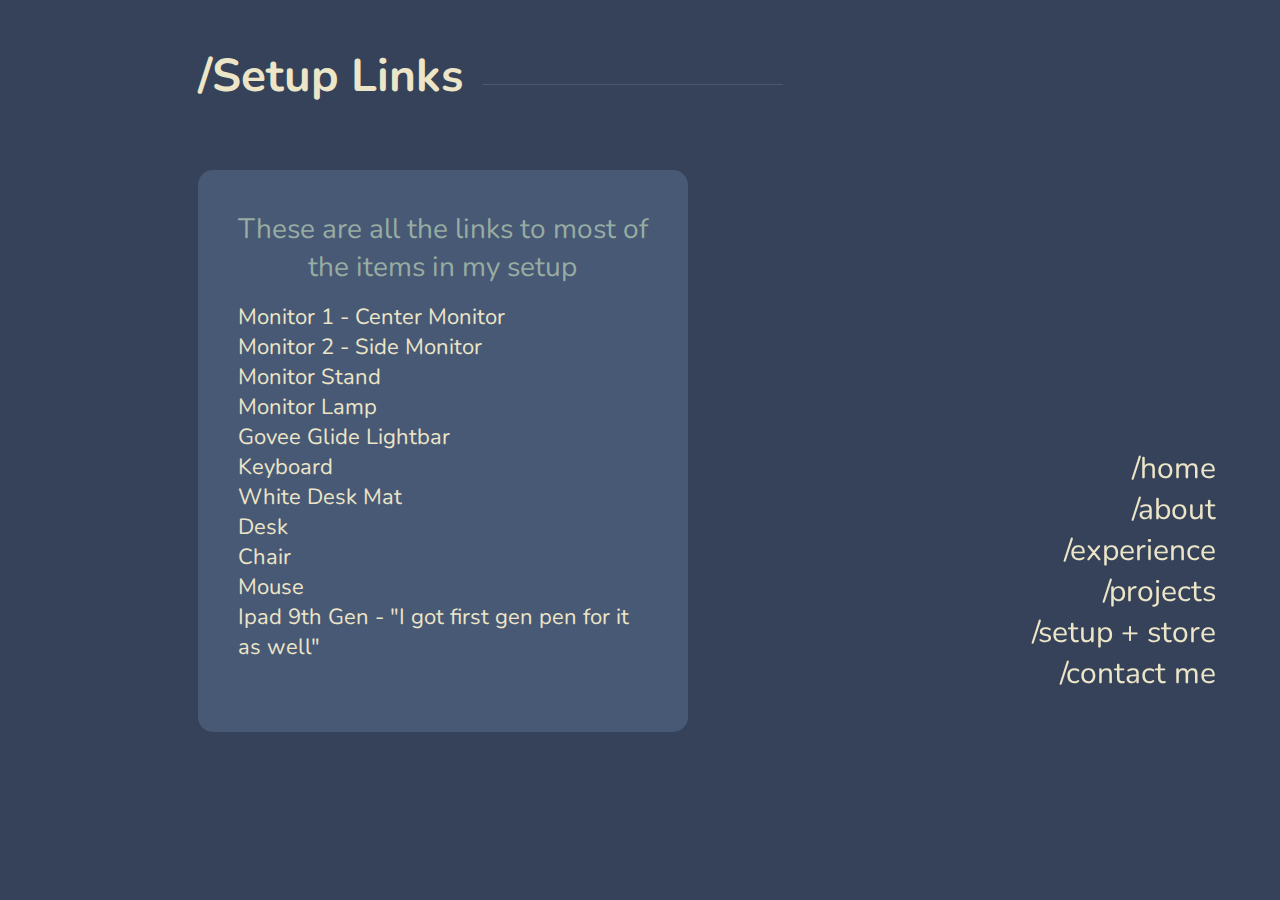
<file: CNAME/setup.html>
<!DOCTYPE html>
<html lang="en">
<head>
    <meta charset="UTF-8">
    <meta http-equiv="X-UA-Compatible" content="IE=edge">
    <meta name="viewport" content="width=device-width, initial-scale=1.0">
    <link rel="stylesheet" href="styles.css">
    <link rel="stylesheet" href="index.html">
    <title>Setup</title>
</head>
<body cz-shortcut-listen="true">
  <section class="about-me" id="about">
    <h1>/Setup Links</h1>
    <div id="thanks" class="container">
      <div class="aboutdesc">
        <p>These are all the links to most of the items in my setup</p>
        <br>
        <div class="items">
          <a href="https://www.amazon.ca/gp/product/B09NP9BR5Z/ref=ppx_yo_dt_b_asin_title_o07_s00?ie=UTF8&psc=1">Monitor 1 - Center Monitor</a><br>
          <a href="https://www.bestbuy.ca/en-ca/product/samsung-27-fhd-75hz-5ms-gtg-ips-led-freesync-gaming-monitor-lf27t350fhnxza-dark-blue-grey/14933348?source=search&asSlot=1">Monitor 2 - Side Monitor</a><br>
          <a href="https://www.amazon.ca/gp/product/B07T5SY43L/ref=ppx_yo_dt_b_asin_title_o06_s00?ie=UTF8&psc=1">Monitor Stand</a><br>
          <a href="https://www.amazon.ca/gp/product/B09H6Y3PRV/ref=ppx_yo_dt_b_asin_title_o00_s00?ie=UTF8&psc=1">Monitor Lamp</a><br>
          <a href="https://ca.govee.com/collections/flash-deals/products/govee-glide-wall-light?variant=40521000321230">Govee Glide Lightbar</a><br>
          <a href="https://www.amazon.ca/gp/product/B0B17KX7FX/ref=ppx_yo_dt_b_asin_title_o06_s00?ie=UTF8&th=1">Keyboard</a><br>
          <a href="https://www.amazon.ca/gp/product/B08FG4Q759/ref=ppx_yo_dt_b_asin_title_o05_s00?ie=UTF8&th=1">White Desk Mat</a><br>
          <a href="https://www.amazon.ca/dp/B075F9KPQH?psc=1&ref=ppx_yo2ov_dt_b_product_details">Desk</a><br>
          <a href="https://www.amazon.ca/Recliner-Computer-Footrest-Massage-Ergonomic/dp/B08R1F77KB/ref=sr_1_1?keywords=zeanus%2Bchair&qid=1672708366&sr=8-1&th=1">Chair </a><br>
          <a href="https://www.amazon.ca/gp/product/B082G5SPR5/ref=ppx_yo_dt_b_asin_title_o02_s00?ie=UTF8&th=1">Mouse</a><br>
          <a href="https://www.apple.com/ipad-10.2/">Ipad 9th Gen - "I got first gen pen for it as well"</a><br>
          <br>
        </div>
      </div>
    </div>
  </section>

  <nav class="nav">
    <a href="/index.html">/home</a>
    <a href="/index.html#about">/about</a>
    <a href="/index.html#experience">/experience</a>
    <a href="/index.html#projects">/projects</a>
    <a href="setup.html">/setup + store</a>
    <a href="/index.html#contact">/contact me</a>
    <div class="social">
      <a class="links" href="https://github.com/arafatiqbal"><i class="bi bi-github"></i></a>
      <a class="links" href="https://www.linkedin.com/in/arafat-iqbal/"><i class="bi bi-linkedin"></i></a>
      <a class="links" href="https://www.tiktok.com/@arafat.iq"><i class="bi bi-tiktok"></i></a>
      <a class="links" href="https://www.instagram.com/shotbyarafat/"><i class="bi bi-instagram"></i>
      </a>
    </div>
  </nav>


</body>
</file>
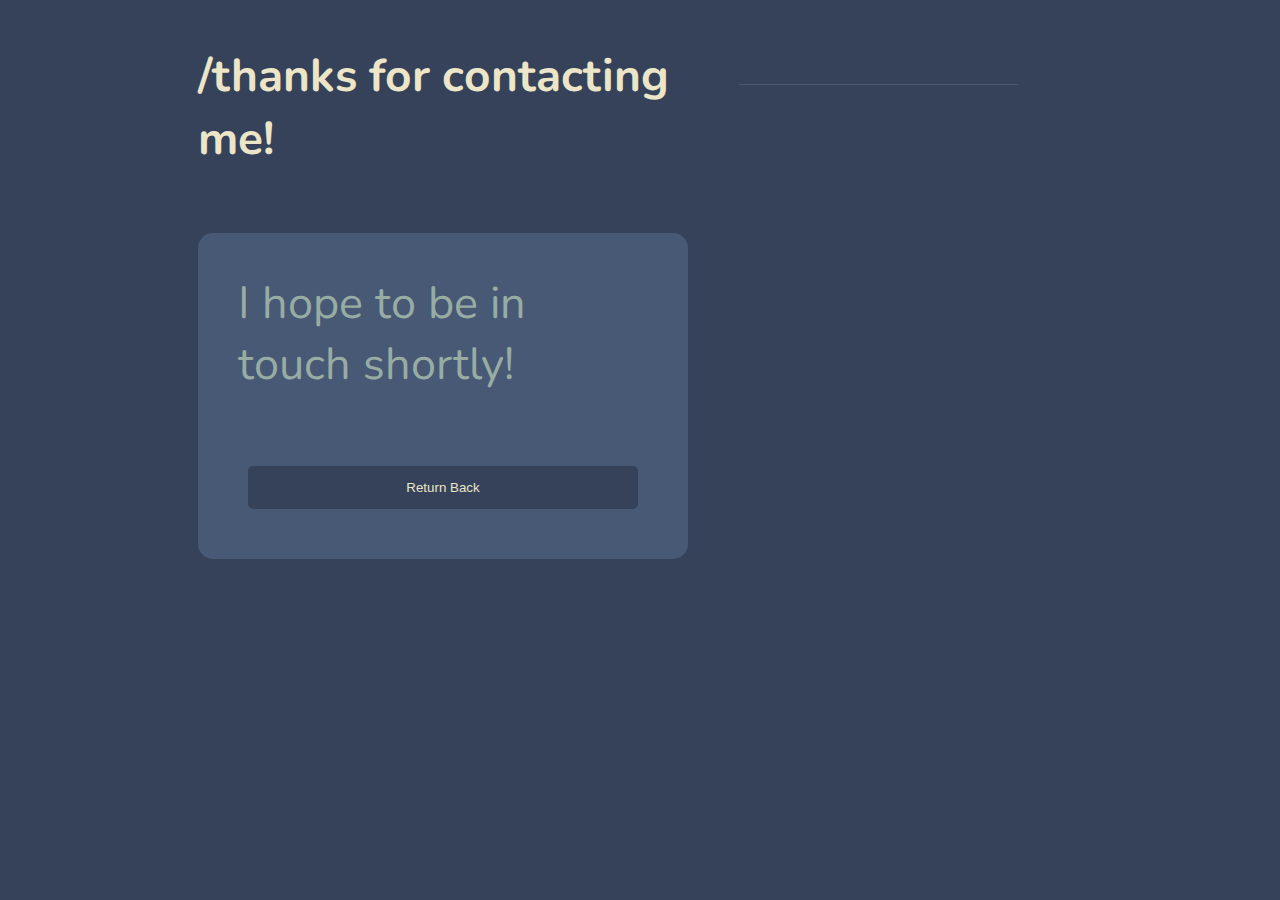
<file: CNAME/thanks.html>
<!DOCTYPE html>
<html lang="en">
  <!-- Google tag (gtag.js) -->
  <script
    async
    src="https://www.googletagmanager.com/gtag/js?id=G-TJ47F30SKK"
  ></script>
  <script>
    window.dataLayer = window.dataLayer || [];
    function gtag() {
      dataLayer.push(arguments);
    }
    gtag("js", new Date());

    gtag("config", "G-TJ47F30SKK");
  </script>
  <head>
    <meta charset="UTF-8" />
    <meta http-equiv="X-UA-Compatible" content="IE=edge" />
    <meta name="viewport" content="width=device-width, initial-scale=1.0" />
    <link rel="stylesheet" href="styles.css" />
    <style>
      #thanks {
        background-color: var(--darkigh);
        padding: 40px;
        width: 50%;
        border-radius: 15px;
      }
      #thanks p {
        font-size: 45px;
        text-align: left;
      }
      #thanksform {
        margin: unset;
        padding: unset;
      }
      input[type="submit"]:hover {
        background-color: var(--gold);
        color: var(--dark);
      }
      @media only screen and (max-width: 768px) {
        #thanks {
          width: unset;
        }
        #thanks p {
          font-size: 22px;
        }
      }
    </style>
    <title>Document</title>
  </head>
  <body>
    <section class="about-me" id="about">
      <h1>/thanks for contacting me!</h1>
      <div id="thanks" class="container">
        <div class="aboutdesc">
          <p>I hope to be in touch shortly! <br /><br /></p>
          <form id="thanksform" action="https://hamzashar.com/#">
            <input type="submit" value="Return Back" />
          </form>
        </div>
      </div>
    </section>
  </body>
</html>
</file>
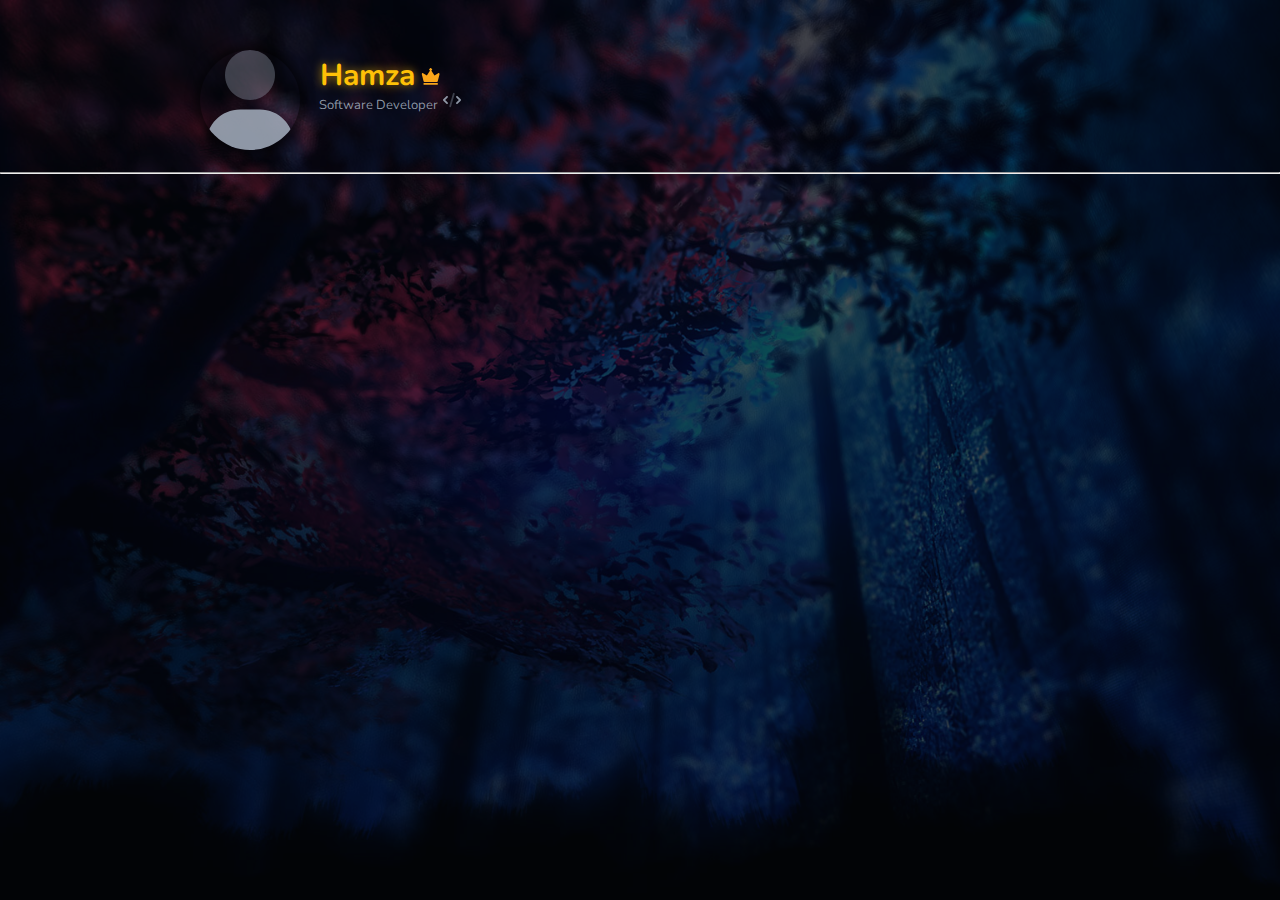
<file: profile/profile.html>
<!DOCTYPE html>
<html lang="en">
<head>
  <title>Hamza Sharif</title>
  <link rel="stylesheet" type="text/css" href="/profile/profile.css">
  <script defer src="profile.js"></script>
  <link rel="icon" href="/Images/icons/Icon.png">
  <meta name="viewport" content="width=device-width, initial-scale=1.0">
</head>
<body>
  <div class="everything"></div>
  <section>
    <!-- Head Page -->
    <div class="profile-container">
      <!-- Profile Image -->
      <div class="profile-image">
        <svg class="uniteddb-icon" fill="#a0abbae0" xmlns="http://www.w3.org/2000/svg" width="10" height="17" viewBox="0 0 448 512">
          <defs>
            <style>.fa-secondary { opacity: .4; }</style>
          </defs>
          <path class="fa-primary" d="M274.7 304H173.3C77.61 304 0 381.6 0 477.3c0 19.14 15.52 34.67 34.66 34.67h378.7C432.5 512 448 496.5 448 477.3C448 381.6 370.4 304 274.7 304z"></path>
          <path class="fa-secondary" d="M352 128c0 70.69-57.3 128-128 128C153.3 256 96 198.7 96 128s57.31-128 128-128C294.7 0 352 57.31 352 128z"></path>
        </svg>
      </div>
  
      <!-- Name -->
      <span class="name">Hamza</span>
  
      <!-- Owner SVG -->
      <div class="Owner-svg">
        <svg xmlns="http://www.w3.org/2000/svg" height="2em" viewBox="0 0 18 18" class="name-icon">
          <path fill="#faa61a" d="M 13.6572 5.42868 C 13.8879 5.29002 14.1806 5.30402 14.3973 5.46468 C 14.6133 5.62602 14.7119 5.90068 14.6473 6.16202 L 13.3139 11.4954 C 13.2393 11.7927 12.9726 12.0007 12.6666 12.0007 H 3.33325 C 3.02725 12.0007 2.76058 11.792 2.68592 11.4954 L 1.35258 6.16202 C 1.28792 5.90068 1.38658 5.62602 1.60258 5.46468 C 1.81992 5.30468 2.11192 5.29068 2.34325 5.42868 L 5.13192 7.10202 L 7.44592 3.63068 C 7.46173 3.60697 7.48377 3.5913 7.50588 3.57559 C 7.5192 3.56612 7.53255 3.55663 7.54458 3.54535 L 6.90258 2.90268 C 6.77325 2.77335 6.77325 2.56068 6.90258 2.43135 L 7.76458 1.56935 C 7.89392 1.44002 8.10658 1.44002 8.23592 1.56935 L 9.09792 2.43135 C 9.22725 2.56068 9.22725 2.77335 9.09792 2.90268 L 8.45592 3.54535 C 8.46794 3.55686 8.48154 3.56651 8.49516 3.57618 C 8.51703 3.5917 8.53897 3.60727 8.55458 3.63068 L 10.8686 7.10202 L 13.6572 5.42868 Z M 2.66667 12.6673 H 13.3333 V 14.0007 H 2.66667 V 12.6673 Z"></path>
        </svg>
        <span class="Owner-text">Owner</span>
      </div>
  
      <!-- Job Position -->
      <span class="job-position">Software Developer</span>
  
      <!-- Code SVG -->
      <div class="code-svg">
        <svg class="uniteddb-icon" fill="currentColor" xmlns="http://www.w3.org/2000/svg" viewBox="0 0 640 512">
          <defs>
            <style>.fa-secondary { opacity: .4; }</style>
          </defs>
          <path class="fa-primary" d="M518.6 121.4L630.6 233.4C643.1 245.9 643.1 266.1 630.6 278.6L518.6 390.6C506.1 403.1 485.9 403.1 473.4 390.6C460.9 378.1 460.9 357.9 473.4 345.4L562.7 256L473.4 166.6C460.9 154.1 460.9 133.9 473.4 121.4C485.9 108.9 506.1 108.9 518.6 121.4V121.4zM166.6 166.6L77.25 256L166.6 345.4C179.1 357.9 179.1 378.1 166.6 390.6C154.1 403.1 133.9 403.1 121.4 390.6L9.372 278.6C-3.124 266.1-3.124 245.9 9.372 233.4L121.4 121.4C133.9 108.9 154.1 108.9 166.6 121.4C179.1 133.9 179.1 154.1 166.6 166.6V166.6z"></path>
          <path class="fa-secondary" d="M414.8 40.79L286.8 488.8C281.9 505.8 264.2 515.6 247.2 510.8C230.2 505.9 220.4 488.2 225.2 471.2L353.2 23.21C358.1 6.216 375.8-3.624 392.8 1.232C409.8 6.087 419.6 23.8 414.8 40.79z"></path>
        </svg>
        <br>
      </div>
    </div>
  </section>
  <br>
  <hr>
  
<section>
  
</section>
</body>
</html>
</file>
<file: CNAME/styles.css>
@import url("https://fonts.googleapis.com/css2?family=Nunito&display=swap");
:root {
--dark: #354259;
--darkigh: #485975;
--brown: #cdc2ae;
--gold: #ece5c7;
--green: #c2ded1;
--dgreen: #97aca2;
}

html {
scroll-behavior: smooth;
}

body {
font-size: 12px;
font-family: "Nunito", sans-serif;
background: #354259; 
}

.nav {
display: flex;
flex-direction: column;
align-items: flex-end;
position: fixed;
right: 0;
padding-right: 5%;
bottom: 15%;
background-color: transparent;
}

.nav a {
color: var(--gold);
font-size: 30px;
text-decoration: none;
transition: 0.5s;
}

.nav a:hover {
color: var(--dgreen);
transform: scale(1.06);
}

.social {
padding-top: 30px;
font-size: 30px;
text-decoration: none;
}

.social i {
color: var(--gold);
}
.social-mobile {
padding-top: 30px;
font-size: 30px;
text-decoration: none;
}

.social-mobile i {
color: var(--gold);
}

.links {
padding: 3px;
}

.links :hover {
color: var(--dgreen);
}

.intro {
display: flex;
flex-direction: column;
align-items: flex-start;
padding-left: 15%;
padding-top: 5%;
min-height: 100vh;
}

.intro-title {
font-size: 86px;
color: var(--green);
}

.intro-title .text-wrapper {
position: relative;
display: inline-block;
padding-top: 0.2em;
padding-right: 0.05em;
padding-bottom: 0.1em;
overflow: hidden;
}

.intro-title .letter {
transform-origin: 0 100%;
display: inline-block;
line-height: 1em;
}

.name {
color: var(--gold);
}

.intro-sub {
margin-top: -65px;
font-size: 35px;
color: var(--green);
}

.intro-desc {
font-size: 22px;
max-width: 70%;
text-align: justify;
padding-bottom: 50px;
margin-top: -20px;
color: var(--dgreen);
}

.intro object {
max-width: 350px;
}

object {
  overflow-clip-margin: content-box !important;
  overflow: clip !important;
  overflow-x: ;
  overflow-y: ;
}

svg:root {
  width: 100%;
  height
  : 100%;
}
object[Attributes Style] {
  width: 350px;
}

.img-desc {
display: flex;
flex-direction: row;
}

.man {
  margin-top: 5%;
  margin-right: 20%;
}

.intro-contact {
text-decoration: none;
color: var(--gold);
font-size: 25px;
font-weight: bolder;
padding: 15px 30px;
cursor: pointer;
border: 3px solid var(--gold);
border-radius: 10px;
}

.intro-contact:hover {
color: var(--dgreen);
border: 3px solid var(--dgreen);
}

.container {
display: flex;
flex-direction: row;
}

.about-me {
padding-top: 5px;
padding-left: 15%;
padding-right: 20%;
min-height: 60vh;
}

#about h1:after {
content: "";
display: block;
width: 300px;
margin-top: 40px;
height: 1px;
margin-left: 20px;
background-color: var(--darkigh);
}

.about-me h1 {
display: flex;
padding-bottom: 32px;
font-size: 46px;
font-weight: 700;
color: var(--gold);
}

.about-me a {
text-decoration: none;
color: var(--gold);
font-weight: 32px;
}

#stack {
padding-top: 20px;
list-style: none;
display: grid;
grid-template-columns: repeat(2, minmax(180px, 10px));
}

.tech-stack {
list-style: none;
}

.tech-stack li {
position: relative;
padding-left: 20px;
font-size: 18px;
color: var(--gold);
}

.tech-stack li::before {
content: "▹ ";
color: var(--gold);
  position: absolute;
  left: 0;
}

#job-desc li {
color: var(--dgreen);
font-size: 21px;
text-align: justify;
}
/* Image div */
.face {
padding-left: 40px;
}
/* Actual Image */
.baki img {
max-width: 300px;
height: auto;
border-radius: 10px;
margin-left: 30px;
box-shadow: 6px 13px 23px -5px rgb(0 0 0 / 46%);
border: none;
transition: 0.5s;
}
.baki img:hover {
transform: scale(1.03);
}
/* About me description */
.container p {
font-size: 21px;
color: var(--dgreen);
text-align: justify;
margin: 0;
max-width: 600px;
}
#experience {
margin-top: 50px;
}
#experience h1::after {
content: "";
display: block;
width: 300px;
margin-top: 40px;
height: 1px;
margin-left: 20px;
background-color: var(--darkigh);
}
#date {
color: var(--brown);
}
.exptitle {
color: var(--gold);
padding-bottom: 20px;
max-width: 800px;
font-size: 13px;
}
.card-grid {
display: grid;
grid-template-columns: repeat(3, minmax(300px, 1fr));
grid-gap: 15px;
}
.card {
display: flex;
padding: 2rem 1.75rem;
flex-direction: column;
position: relative;
background-color: var(--darkigh);
border-radius: 15px;
transition: 0.5s;
}
.card:hover {
transform: scale(1.04);
}
.card-header {
margin-top: -20px;
display: flex;
padding: 1.25em 0 !important;
flex-direction: row;
justify-content: space-between;
border-bottom: none !important;
}
.card-title {
color: var(--gold);
font-size: 24px;
font-weight: 700;
margin-bottom: 10px;
}
.card-desc {
color: var(--brown);
font-size: 18px;
padding-bottom: 40px;
}
.card-tech {
color: var(--dgreen);
font-size: 16px;
position: absolute;
padding-bottom: 20px;
padding-right: 10px;
bottom: 0;
padding-top: 10px;
}
.folder-icon {
font-size: 30px;
color: var(--green);
}
#external-links a {
font-size: 20px;
padding: 3px;
color: var(--gold);
}
#external-links a:hover {
color: var(--green);
}
.contact-box {
width: 70%;
}
#contact-me {
margin: unset;
}
form {
margin-top: 5em;
background-color: var(--darkigh);
display: flex;
flex-direction: column;
padding: 20px;
border-radius: 15px;
}
input,
textarea,
#contact-btn {
padding: 12px;
margin: 10px;
border: 2px solid var(--dark);
border-radius: 5px;
color: var(--gold);
background-color: var(--dark);
}
#contact-btn {
width: 200px;
}
#contact-btn:hover {
background-color: var(--gold);
color: #354259;
}
input::placeholder {
color: var(--gold);
}
textarea::placeholder {
color: var(--gold);
}
.footer {
display: flex;
flex-direction: column;
text-align: center;
padding-top: 100px;
justify-content: center;
color: var(--gold);
font-size: 15px;
}
.footer a {
text-decoration: none;
color: var(--green);
}
@media only screen and (max-width: 768px) {
.man {
display: none;
}
.nav {
display: none;
}
.face {
display: none;
}
.intro {
min-height: unset;
padding-left: unset;
margin: 0;
align-items: center;
}
.intro-title {
font-size: 40px;
text-align: center;
}
.intro-sub {
margin-top: -30px;
text-align: center;
}
.intro-desc {
font-size: 18px;
text-align: center;
max-width: 100%;
}
.tech-stack {
padding: unset;
}
#stack {
padding: 0;
grid-template-columns: repeat(2, minmax(120px, 10px));
}
#job-desc li {
font-size: 20px;
text-align: left;
}
.everything {
padding: 10px;
width: 95%;
}
.about-me {
padding-top: 25px;
padding-left: 5%;
padding-right: 5%;
}
.about-me h1 {
font-size: 25px;
padding-bottom: unset;
}
#about h1:after {
display: none;
}
#contact-btn {
width: unset;
}
}
@media (min-width: 769px) {
.social-mobile {
display: none;
}
}
@media (max-width: 1080px) {
.card-grid {
grid-template-columns: repeat(auto-fill, minmax(250px, 1fr));
grid-gap: 10px;
}
.contact-box {
width: 100%;
}
}
#thanks {
background-color: #485975;
padding: 40px;
  padding-top: 40px;
  padding-right: 40px;
  padding-bottom: 40px;
  padding-left: 40px;
  width: 50%;
border-radius: 15px;
  border-top-left-radius: 15px;
  border-top-right-radius: 15px;
  border-bottom-right-radius: 15px;
  border-bottom-left-radius: 15px;
}
#thanks p {
font-size: 28px;
text-align:center;
}
.items{
font-size: 22px;
}

.about-me a {
text-decoration: none;
color: var(--gold);

}
a:-webkit-any-link {
cursor:pointer;
}
div {
display:block;
}
</file>
<file: profile/profile.css>
@import url("https://fonts.googleapis.com/css2?family=Nunito&display=swap");

  :root {
    --blue: #007bff;
    --indigo: #6610f2;
    --purple: #6f42c1;
    --pink: #e83e8c;
    --red: #ff306a;
    --orange: #fd7e14;
    --yellow: #ffc107;
    --green: #00ffa8;
    --teal: #20c997;
    --cyan: #17a2b8;
    --white: #fff;
    --twhite:#deebffe0;
    --dwhite:#a0abbae0;
    --gray: #6c757d;
    --gray-dark: #343a40;
    --primary: #007bff;
    --secondary: #6c757d;
    --success: #00ffaa9f;
    --info: #17a2b8;
    --warning: #ffc107;
    --danger: #ff306a;
    --light: #f8f9fa;
    --dark: #0a121a;
    --darkigh:#1b253042;
    --hover-darkigh:#243141a8;
    }

  html {
    scroll-behavior: smooth;
  }

  body {
    margin: 0;
    font-size: 12px;
    font-family: "Nunito", sans-serif;
    background: var(--dark);
    background-image: url(/Images/background/wall\ paper.jpg);
    background-attachment: fixed;
    background-position: center;
    background-repeat: no-repeat;
    background-size: cover;
  }

  body::before {
    content: "";
    background-color: #030608;
    opacity: 0.7;  /* Increase the opacity for a darker overlay */
    position: absolute;
    top: 0;
    left: 0;
    width: 100%;
    height: 100%;
    z-index: -1; /* To ensure the overlay is behind the content */
  }

  .profile-container {
    display: flex;
    align-items: center;
  }

  .profile-image {
    position: relative;
    width: 100px;
    height: 100px;
    margin-left: 200px; 
    margin-top: 50px; 
    border-radius: 50%;
    overflow: hidden;
    box-shadow: 0 0 10px 5px rgba(0, 0, 0, 0.514);
  }

  #profile-img {
    width: 100%;
    height: 100%;
    object-fit: cover;
    position: relative;
    z-index: 1;
    border-radius: 50%;
  }

  .profile-image img {
    width: 100%;
    height: 100%;
    object-fit: cover;
  }

  .profile-image input[type="file"] {
    opacity: 0;
    width: 100%;
    height: 100%;
    position: absolute;
    top: 0;
    left: 0;
    cursor: pointer;
  }

  .uniteddb-icon {
    display: center;
    width: 100%;
    height: 100%;
    position: absolute;
    top: 0;
    left: 0;
  }

  .profile-details {
    text-align: right;
    margin-right: 20px; /* Adjust the margin as needed */
    margin-top: 20px; /* Adjust the margin as needed */
    pointer-events: none;
  }

  .name {
    font-size: 30px;
    font-weight: bold;
    color: var(--yellow);
    text-shadow: 0 0 5px var(--yellow);
    display: inline-block; 
    text-align: right;
    margin-left: 20px;
    pointer-events: none;
    text-shadow: 0 0 10px rgba(255, 187, 0, 0.7);
  animation: nameGlowAnimation 1s infinite alternate;
  user-select: none;
  }

  .Owner-svg {
    top: 5px;
    left: 5px;
    position: relative;
    display: inline-block;
    user-select: none;
  }

  .Owner-text {
    position: absolute;
    top: -18px; /* Adjust the distance from the icon */
    left: 50%;
    transform: translateX(-50%);
    font-weight: bold;
    color: var(--dwhite);
    opacity: 0; /* Initially hide the text with opacity */
    transition: opacity 0.3s ease; /* Add a smooth transition effect */
    pointer-events: none; /* Prevent interaction with the text */
    -webkit-text-stroke: 2px rgba(0, 0, 0, 0.185); /* Creates a strong outline around the text */
    text-stroke: 2px black; /* For non-WebKit browsers */
}

  .Owner-svg:hover .Owner-text {
    opacity: 1; /* Show the text when .Owner-svg is hovered */
  }


  @keyframes nameGlowAnimation {
      0% {
        text-shadow: 0 0 10px rgba(255, 187, 0, 0.658);
      }
      100% {
        text-shadow: 0 0 20px rgba(255, 187, 0, 0.192); /* You can adjust the size and color here */
      }
}
     
.job-position {
  position: relative;
  top:30px;
  right: 140px;
  font-size: 13px;
  color: var(--dwhite);
  display: flex; /* Changed to flex for proper alignment with the icon */
  align-items: center; /* Center items vertically */
  margin-left: 20px; /* Adjust space between the icon and text */
}

.code-svg {
  position: relative;
  font-size: 9px;
  top: 22px;
  right: 135px;
  display: inline-block; /* Ensure it can be positioned properly */
  margin-right: 8px; /* Space between the SVG icon and the text */
}

.code-svg svg {
  width: 2em; /* Set a width for the SVG */
  height: 2em; /* Set a height for the SVG */
  color: var(--dwhite); /* Set the color for the SVG */
}



     

  


  @media only screen and (max-width: 768px) {
    .profile-image {
      top: 50px; /* Adjust the top position as needed */
      left: 50%;
      transform: translateX(-50%);
      margin: 0;
    }

    .name {
      position: absolute;
      top: 150px; /* Adjust the top position as needed */
      left: 50%; /* Move the left edge to the center of the container */
      transform: translateX(-50%); /* Shift it back by 50% of its own width to center it */
      text-align: center;
      margin: 0;
      width: fit-content; /* Only take up as much space as needed for the text */
    }
    
    .Owner-svg {
      position: absolute;
      top: 10rem; /* Adjust this based on how far below "Hamza" you want the icon */
      left: calc(50% + 53px); /* Offset the icon to the right of "Hamza" */
      transform: translateX(0); /* No need for centering now */
      text-align: center;
      margin: 0;
      width: fit-content;
    }

    .name-icon {
      display: inline-block;
      vertical-align: middle;
    }

    .name h1 {
      font-size: 16px; /* Adjust the font size as needed */
    }

    .name-icon-container {
      margin-top: 10px;
      position: relative;
      width: fit-content;
      left: 50%;
      transform: translateX(-50%);
    }

    .Owner-text {
      display: inline-block;
      font-size: 12px;
      vertical-align: middle;
      margin-left: 5px;
    }

    .Owner-text {
      font-size: 12px;
      left: 25%;
    }

    .profile-title {
      text-align: center;
      margin-top: 10px;
    }

    .profile-title span {
      font-size: 14px; /* Adjust the font size as needed */
      margin-left: 10px; /* Adjust the margin as needed */
    }

    .job-position {
      position: absolute;
      top: 185px; /* Adjust the top position as needed */
      left: 51%; /* Move the left edge to the center of the container */
      transform: translateX(-50%); /* Shift it back by 50% of its own width to center it */
      margin: 0;
      width: fit-content;
      white-space: nowrap; /* Prevents text from breaking into multiple lines */
      font-size: 12px; /* Fixed font size */
    }
  
  
    .code-svg {
      position: absolute;
      font-size: 7px;
      top: 188px; /* Adjust this based on how far below "Hamza" you want the icon */
      left: calc(52% + 50px); /* Offset the icon to the right of "Hamza" */
      transform: translateX(0); /* No need for centering now */
      text-align: center;
      margin: 0;
      width: fit-content;
    }


  }



  /*profile table side*/ 
  .year-calendar {
    display: flex;
    flex-wrap: wrap;
  }

  .month {
    margin: 20px;
  }

  .days {
    display: grid;
    grid-template-columns: repeat(7, 1fr); /* 7 days a week */
  }

  .day {
    width: 30px;
    height: 30px;
    margin: 2px;
    background-color: #ddd; /* Off state */
    cursor: pointer;
    transition: background-color 0.3s ease;
  }

  .day.active {
    background-color: green; /* Active state */
  }
</file>
